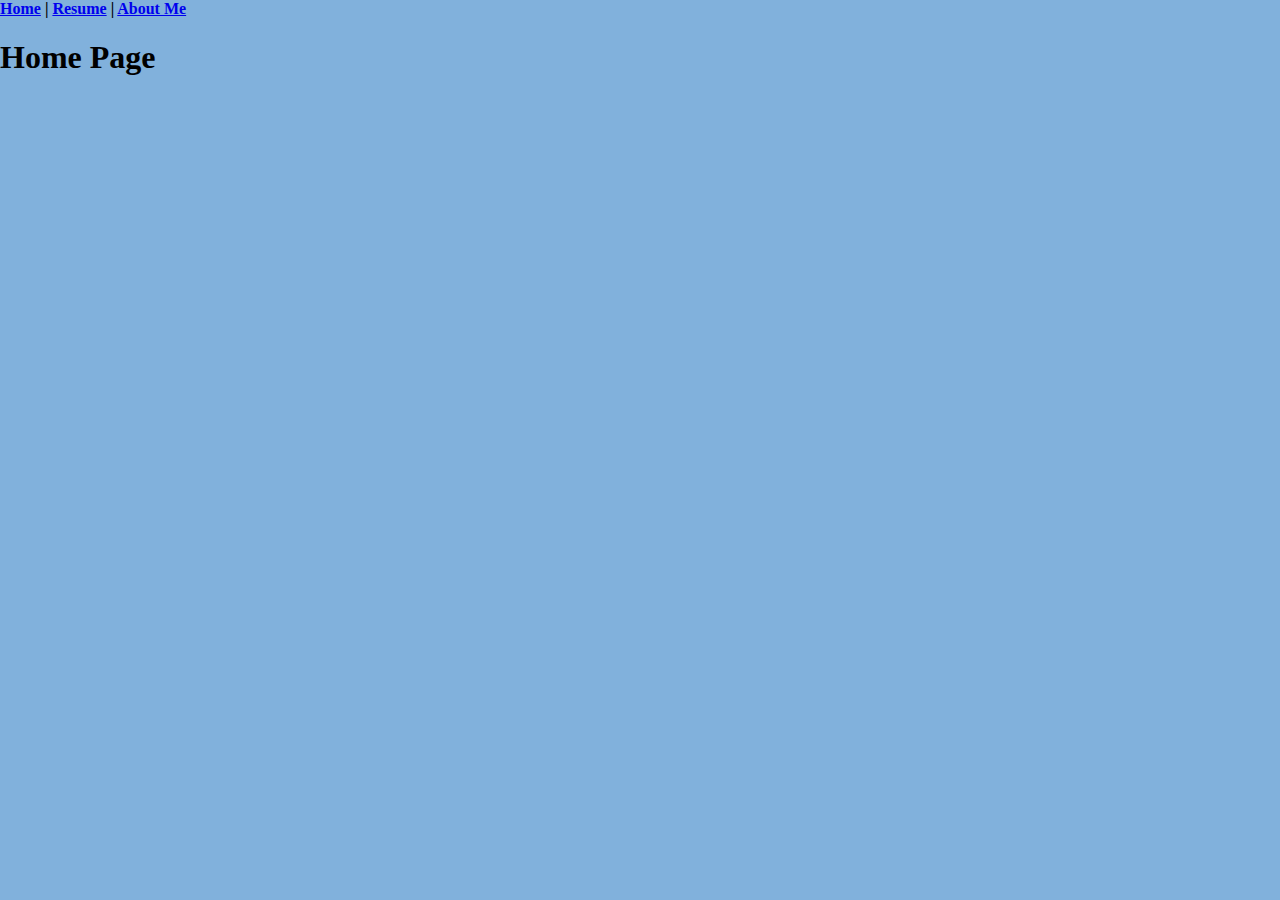
<file: index.html>
<!DOCTYPE html>
<html lang="en">
<head>
    <meta charset="UTF-8">
    <meta name="viewport" content="width=device-width, initial-scale=1.0">
    <title>Homer Simpson's Home Page</title>
    <link rel="stylesheet" href="styles/aboutme.css">
</head>
<body class="body">
   <a href="#">Home</a> |
   <a href="html/myresume.html">Resume</a> |
   <a href="html/aboutme.html">About Me</a>

   <h1>Home Page</h1>

  
</body>
</html>
</file>
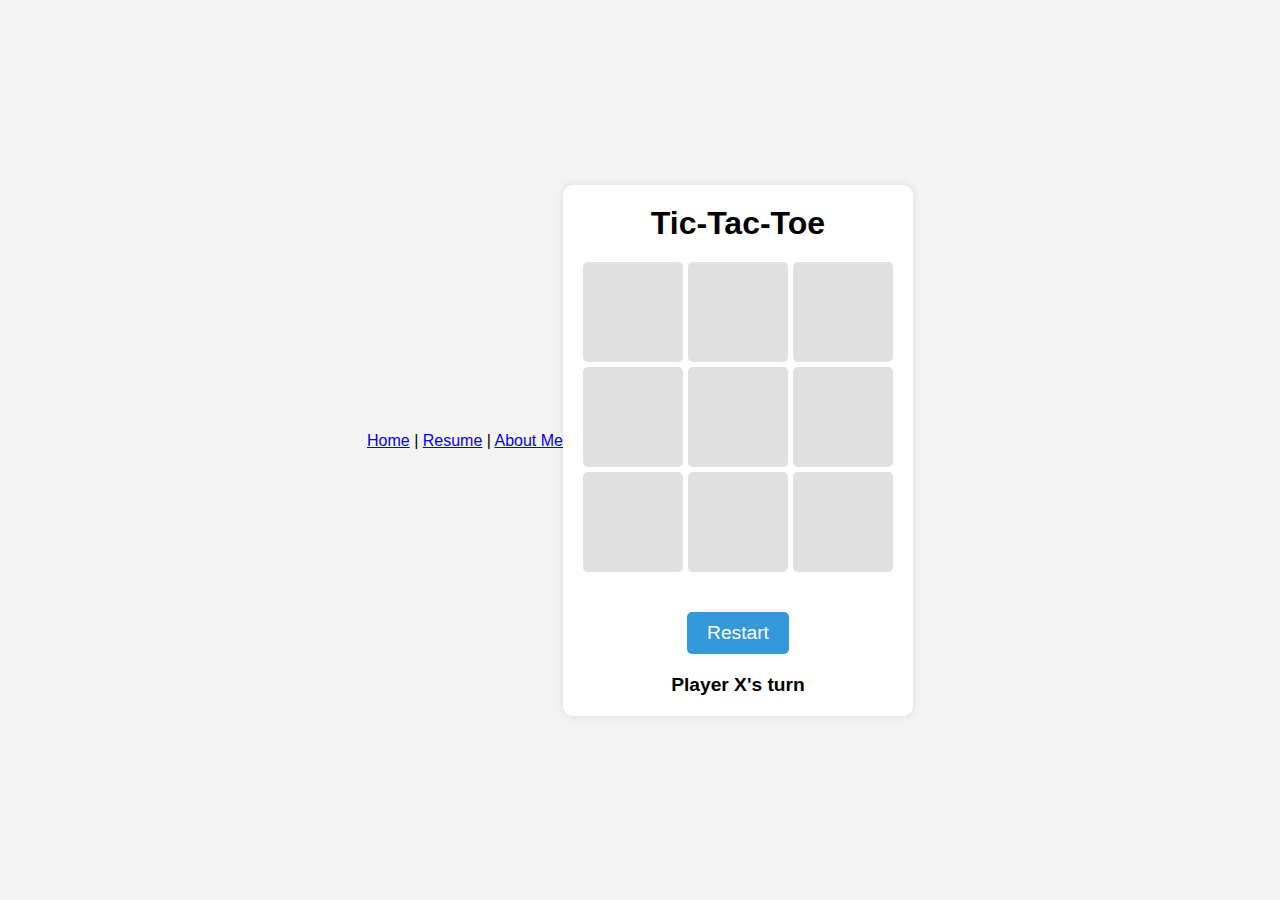
<file: game/game.html>
<!DOCTYPE html>
<html lang="en">
<head>
    <meta charset="UTF-8">
    <meta name="viewport" content="width=device-width, initial-scale=1.0">
    <nav>
        <a class="a" href="../index.html" >Home</a> |
        <a class="a" href="../html/myresume.html">Resume</a> |
        <a class="a" href="../html/aboutme.html">About Me</a> <br><br>
    </nav>
    <title>Tic-Tac-Toe Game</title>
    <style>
        /* Basic Reset */
        * {
            margin: 0;
            padding: 0;
            box-sizing: border-box;
        }

        /* Body and Layout */
        body {
            font-family: Arial, sans-serif;
            display: flex;
            justify-content: center;
            align-items: center;
            height: 100vh;
            background-color: #f4f4f4;
        }

        /* Game Container */
        .game-container {
            text-align: center;
            background-color: white;
            padding: 20px;
            border-radius: 10px;
            box-shadow: 0 0 10px rgba(0, 0, 0, 0.1);
        }

        /* Board Layout */
        .board {
            display: grid;
            grid-template-columns: repeat(3, 100px);
            grid-template-rows: repeat(3, 100px);
            gap: 5px;
            margin: 20px 0;
        }

        /* Cells of the Tic-Tac-Toe board */
        .cell {
            width: 100px;
            height: 100px;
            display: flex;
            justify-content: center;
            align-items: center;
            font-size: 2em;
            background-color: #e0e0e0;
            cursor: pointer;
            border-radius: 5px;
            transition: background-color 0.3s;
        }

        .cell:hover {
            background-color: #d0d0d0;
        }

        /* Button Styles */
        button {
            padding: 10px 20px;
            font-size: 1.2em;
            background-color: #3498db;
            color: white;
            border: none;
            border-radius: 5px;
            cursor: pointer;
            margin-top: 20px;
        }

        button:hover {
            background-color: #2980b9;
        }

        /* Game message */
        #message {
            font-size: 1.2em;
            margin-top: 20px;
            font-weight: bold;
        }
    </style>
</head>
<body>
    <div class="game-container">
        <h1>Tic-Tac-Toe</h1>
        <div class="board" id="board">
            <div class="cell" id="cell-0"></div>
            <div class="cell" id="cell-1"></div>
            <div class="cell" id="cell-2"></div>
            <div class="cell" id="cell-3"></div>
            <div class="cell" id="cell-4"></div>
            <div class="cell" id="cell-5"></div>
            <div class="cell" id="cell-6"></div>
            <div class="cell" id="cell-7"></div>
            <div class="cell" id="cell-8"></div>
        </div>
        <button id="restart-btn">Restart</button>
        <div id="message"></div>
    </div>

    <script>
        let currentPlayer = 'X'; // Start with player X
        let gameBoard = ['', '', '', '', '', '', '', '', '']; // Game board state
        let gameActive = true; // Game is active when it's true
        const cells = document.querySelectorAll('.cell');
        const message = document.getElementById('message');
        const restartButton = document.getElementById('restart-btn');

        // Function to check for a winner
        const checkWinner = () => {
            const winningCombinations = [
                [0, 1, 2],
                [3, 4, 5],
                [6, 7, 8],
                [0, 3, 6],
                [1, 4, 7],
                [2, 5, 8],
                [0, 4, 8],
                [2, 4, 6]
            ];

            for (let combination of winningCombinations) {
                const [a, b, c] = combination;
                if (gameBoard[a] && gameBoard[a] === gameBoard[b] && gameBoard[a] === gameBoard[c]) {
                    return gameBoard[a]; // Return the winner ('X' or 'O')
                }
            }
            return null; // No winner yet
        };

        // Function to handle a player's move
        const handleCellClick = (index) => {
            if (gameBoard[index] || !gameActive) return; // If the cell is already filled or game is over, do nothing

            gameBoard[index] = currentPlayer; // Mark the cell with the current player
            cells[index].textContent = currentPlayer; // Display the player's symbol in the cell

            // Check for a winner
            const winner = checkWinner();
            if (winner) {
                message.textContent = `${winner} wins!`; // Display winner message
                gameActive = false; // End the game
                return;
            }

            // Check if the game is a tie (no empty cells)
            if (!gameBoard.includes('')) {
                message.textContent = 'It\'s a tie!';
                gameActive = false;
                return;
            }

            // Switch to the other player
            currentPlayer = currentPlayer === 'X' ? 'O' : 'X';
            message.textContent = `Player ${currentPlayer}'s turn`; // Show whose turn it is
        };

        // Function to restart the game
        const restartGame = () => {
            gameBoard = ['', '', '', '', '', '', '', '', '']; // Reset the board
            gameActive = true; // Activate the game
            currentPlayer = 'X'; // Start with player X
            cells.forEach(cell => cell.textContent = ''); // Clear all cells
            message.textContent = `Player ${currentPlayer}'s turn`; // Reset the message
        };

        // Attach click event listeners to the cells
        cells.forEach((cell, index) => {
            cell.addEventListener('click', () => handleCellClick(index));
        });

        // Restart the game when the restart button is clicked
        restartButton.addEventListener('click', restartGame);

        // Initial message
        message.textContent = `Player ${currentPlayer}'s turn`;
    </script>
</body>
</html>
</file>
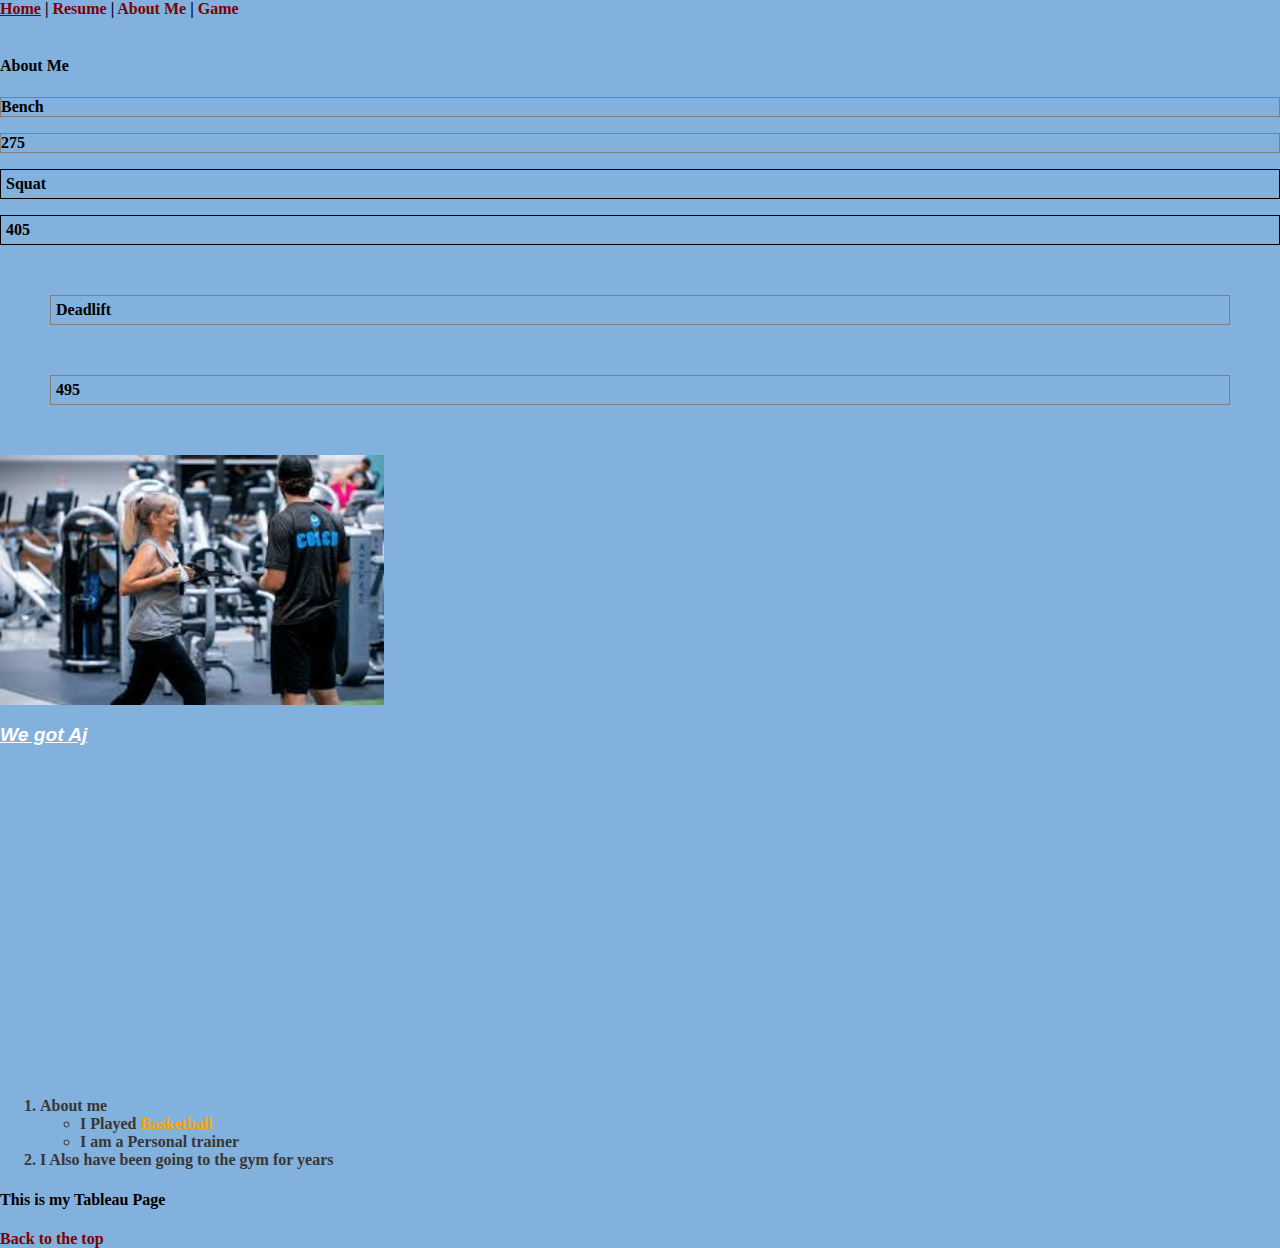
<file: html/aboutme.html>
<!DOCTYPE html>
<html lang="en">
<head>
    <meta charset="UTF-8">
    <meta name="viewport" content="width=device-width, initial-scale=1.0">
    <title>About Me</title>
    <link rel="stylesheet" href="../styles/aboutme.css">
</head>
<body class="body">
    <a class="a" href="../index.html" id="top">Home</a> |
    <a class="a resumeListHeading" href="myresume.html">Resume</a> |
    <a class="a" href="#">About Me</a> |
    <a class="a" href="../game/game.html">Game</a> <br><br>
    <h4>About Me</h4>

    <p class="box1">Bench <div class="bold box1">275</div></p>
    <p class="box1 box2">Squat <div class="bold box1 box2">405</div></p>
    <p class="box1 box2 box3">Deadlift <div class="bold box1 box2 box3">495</div></p>

    <img src="../images/Personal Trainer.jpeg" height="250" alt="Personal Trainer">
    
    <h2 class="ajBYU"> We got Aj</h2>
         <iframe width="560" height="315" src="https://www.youtube.com/embed/0IjhFfzsuB8?si=o749JRNsSrJAwVJQ" 
            title="YouTube video player" frameborder="0" allow="accelerometer; autoplay; clipboard-write; encrypted-media; gyroscope; picture-in-picture; web-share" 
            referrerpolicy="strict-origin-when-cross-origin" allowfullscreen>
        </iframe>

        <div class="text"> <ol>
            <li>About me</li>
                 <ul>
                        <li>I Played <span class="ball"> Basketball</span></li>
                 </ul>
                <ul>
                 <li>I am a Personal trainer</li>
                 </ul>
             <li>I Also have been going to the gym for years</li>
            </ol> 
        </div>
    <h4> This is my Tableau Page</h4>
    <div class='tableauPlaceholder' id='viz1734452263007' style='position: relative'><noscript><a href='#'><img alt='Sales Dasboard ' src='https:&#47;&#47;public.tableau.com&#47;static&#47;images&#47;Sa&#47;SalesDashboard_17329870588250&#47;SalesDasboard&#47;1_rss.png' style='border: none' /></a></noscript><object class='tableauViz'  style='display:none;'><param name='host_url' value='https%3A%2F%2Fpublic.tableau.com%2F' /> <param name='embed_code_version' value='3' /> <param name='site_root' value='' /><param name='name' value='SalesDashboard_17329870588250&#47;SalesDasboard' /><param name='tabs' value='no' /><param name='toolbar' value='yes' /><param name='static_image' value='https:&#47;&#47;public.tableau.com&#47;static&#47;images&#47;Sa&#47;SalesDashboard_17329870588250&#47;SalesDasboard&#47;1.png' /> <param name='animate_transition' value='yes' /><param name='display_static_image' value='yes' /><param name='display_spinner' value='yes' /><param name='display_overlay' value='yes' /><param name='display_count' value='yes' /><param name='language' value='en-US' /></object></div>                <script type='text/javascript'>                    var divElement = document.getElementById('viz1734452263007');                    var vizElement = divElement.getElementsByTagName('object')[0];                    vizElement.style.width='1400px';vizElement.style.height='1027px';                    var scriptElement = document.createElement('script');                    scriptElement.src = 'https://public.tableau.com/javascripts/api/viz_v1.js';                    vizElement.parentNode.insertBefore(scriptElement, vizElement);                </script>


    <a href="#top" class="a a:hover ">Back to the top</a>
</body>
</html>
</file>
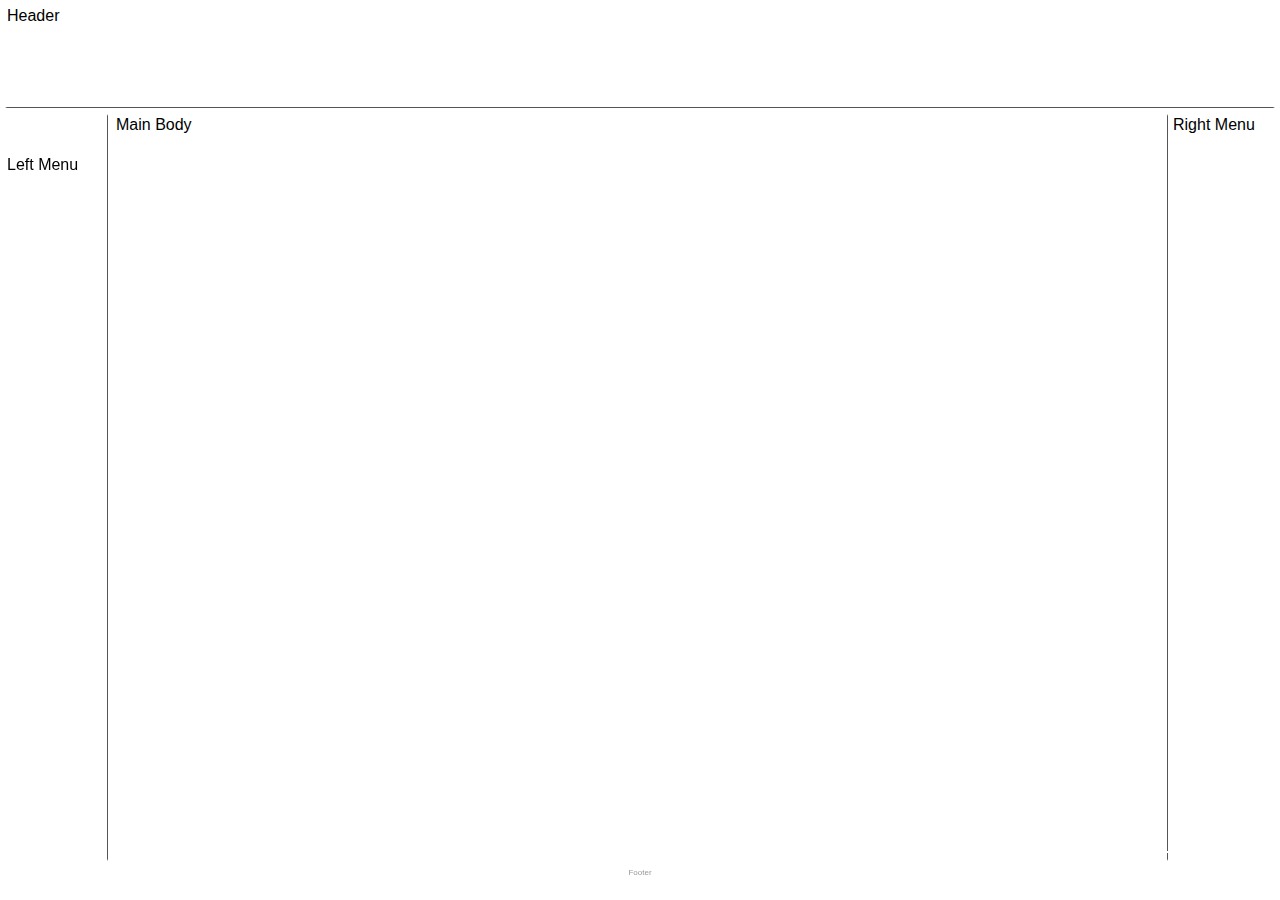
<file: html/layout.html>
<!DOCTYPE html>
<html lang="en">
<head>
    <meta charset="UTF-8">
    <meta name="viewport" content="width=device-width, initial-scale=1.0">
    <title>Layout Template</title>
    <link rel="stylesheet" href="../styles/layoutstyles.css">
</head>
<body>
    <div class="common header">Header</div>
    <div class="common leftmenu">Left Menu</div>
    <div class="common mainbody">Main Body</div>
    <div class="common rightmenu">Right Menu</div>
    <div class="common footer">Footer</div>
</body>
</html>
</file>
<file: styles/aboutme.css>
/* dang that wild */

.a {
    color:maroon;
    text-decoration: none;
}
.a:hover {
    text-decoration: underline;
}
.a:visited {
    color: rgba(0, 0, 0, 0);
}
.resumeListHeading {
    font-weight: bold;
    font-style: normal;
}
.underline {text-decoration: underline;}
.bold {font-weight: bold;}
.justify {text-align: justify;}
.homebg {
    background-image: url(../Images/90.jpeg);
    background-position: top right;
    /* background-repeat: repeat-x; */
}

.box1{
    border-width: 1px;
    border-style: solid;
    border-color: gray;
}
.box2{
    padding: 5px;
    border-color: black;
    border-style: solid;
}
.box3{
    margin: 50px;
    position:absolute
    margin: absolute;
    padding: 10; 
    border-color: grey; 
}
/* Set the background color for the whole page */
.body {
    background-color: #81b1dc;  /* Custom background color (light blue) */
    font-family: 'Times New Roman', Times, serif, sans-serif; /* Optional: set font */
    margin: 0;
    padding: 0;
    height: 100vh; /* Ensure the background covers the whole page */
    font-weight: bold;
    color: black;
}

.text{
    font-family: 'Times New Roman', Times, serif;
    font-weight: bold;
    color: rgb(57, 54, 54);
}

.ajBYU {
    font-weight: bolder;
    font-size: larger;
    color: white;
    font-family: Arial, Helvetica, sans-serif;
    font-style: italic;
    text-decoration: underline;
    
}

.ball {
    color: orange;
    font-weight: bolder;
}
</file>
<file: styles/layoutstyles.css>
body{
    background-color: #ffffff;
    font-family: Verdana, Geneva, Tahoma, sans-serif;
}
.common{
    /* background-color: #cccccc; */
    border: 2px solid white;
    position: absolute;
}
.header{
    top: 5px;
    left: 5px;
    right: 5px;
    height: 100px;
    z-index: 2;
    border-bottom: solid 1px #555555;
}

.leftmenu{
    top: 114px;
    left: 5px;
    width: 100px;
    bottom: 39px;
    z-index: 1;
    padding-top: 40px;
    border-right: solid 1px #555555;
}
.mainbody{
    top: 114px;
    left: 114px;
    right: 114px;
    bottom: 39px;
    padding-right: 5px;
}
.rightmenu{
    top: 114px;
    right: 5px;
    width: 100px;
    bottom: 39px;
    border-left: solid 1px #555555;
    padding-left: 5px;
}
.footer{
    bottom: 5px;
    left: 5px;
    right: 5px;
    height: 25px;
    font-size: 8px;
    color: #999999;
    text-align: center;
    padding-top: 15px;
    position: fixed
}
.subheader{
    float: right;
}
</file>
